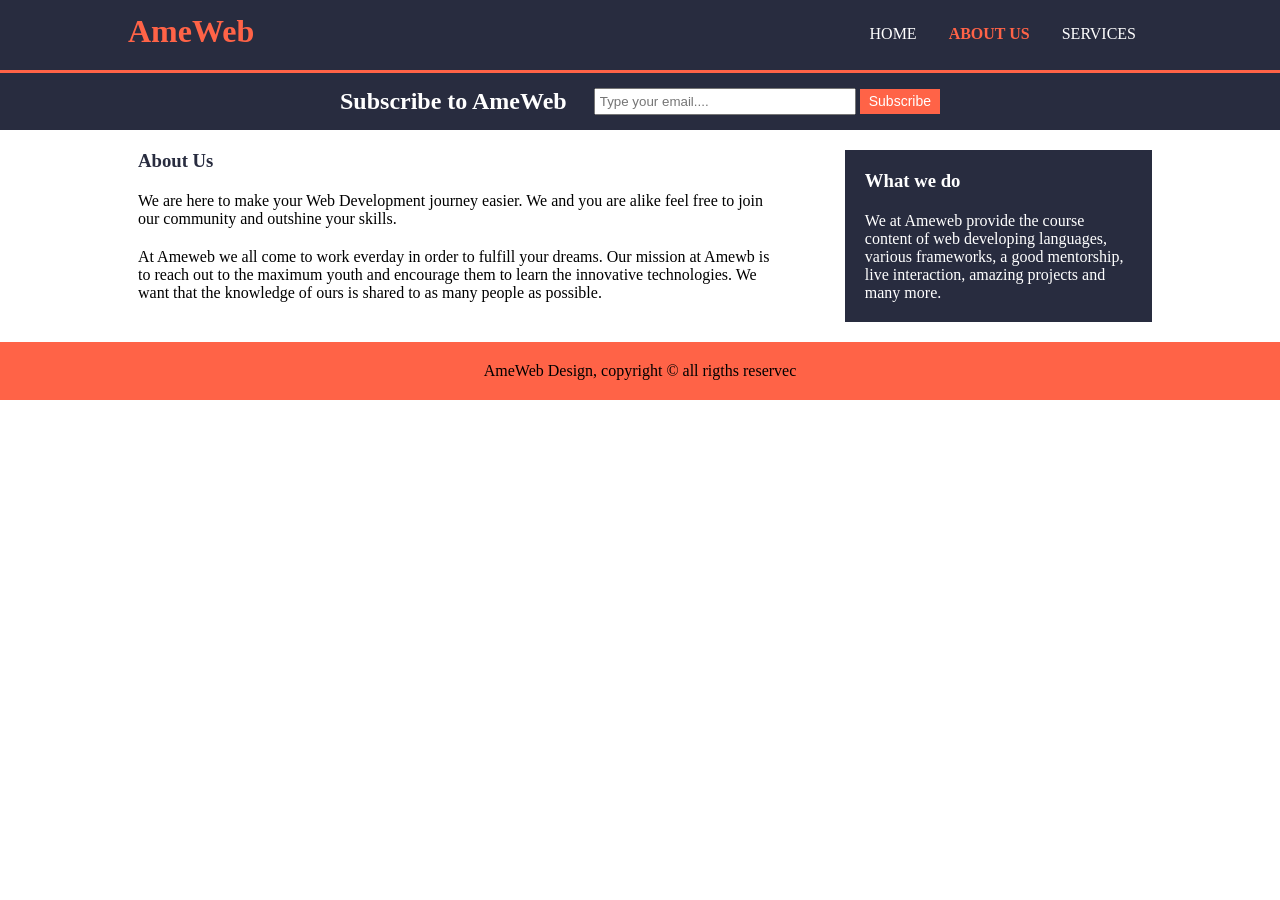
<file: about.html>
<!DOCTYPE html>
<html lang="en">

<head>
    <meta charset="UTF-8">
    <meta http-equiv="X-UA-Compatible" content="IE=edge">
    <meta name="viewport" content="width=device-width">
    <meta name="description" content="Affordable web design pages">
    <meta name="keywords" content="web designs,Affordable web design pages">
    <meta name="author" content="Nimit jain">
    <link rel="stylesheet" href="style2.css">

    <title>About Us</title>
</head>
<header>
    <div class="container">
        <div id="brand">
            <h1> <span class="highlight">AmeWeb</span> </h1>
        </div>
        <nav>
            <ul>
                <li ><a href="project2.html">HOME</a></li>
                <li class="current"><a href="about.html">ABOUT US</a></li>
                <li><a href="services.html">SERVICES</a></li>
            </ul>
        </nav>

    </div>
</header>


<body>

  

    <section id="newsletter">
        <div class="container">
            <h1>Subscribe to AmeWeb</h1>
            <form>
                <input type="email" placeholder="Type your email....">
                <button type="submit" class="homebutton"> Subscribe</button>
            </form>
        </div>
    </section>



    

    <section id="about">
        <div class="container">
            <article id="title">
                <h1>About Us</h1>

                <p class="p2">

                   We are here to make your Web Development journey easier. We and you are alike feel free to join our community and outshine your skills.
                </p>


                <p class="p2">
                    At Ameweb we all come to work everday in order to fulfill your dreams. Our mission at Amewb is to reach out to the maximum youth and encourage them to learn the innovative technologies. We want that the knowledge of ours is shared to as many people as possible.
                </p>

            </article>


            <aside id="sidebar">
                <h1>What we do</h1>
                <p>

                  We at Ameweb provide the course content of web developing languages, various frameworks, a good mentorship, live interaction, amazing projects and many more. 
                </p>
            </aside>
        </div>

    </section>

    <footer>
        <p>AmeWeb Design, copyright &copy; all rigths reservec</p>
    </footer>

</body>

</html>
</file>
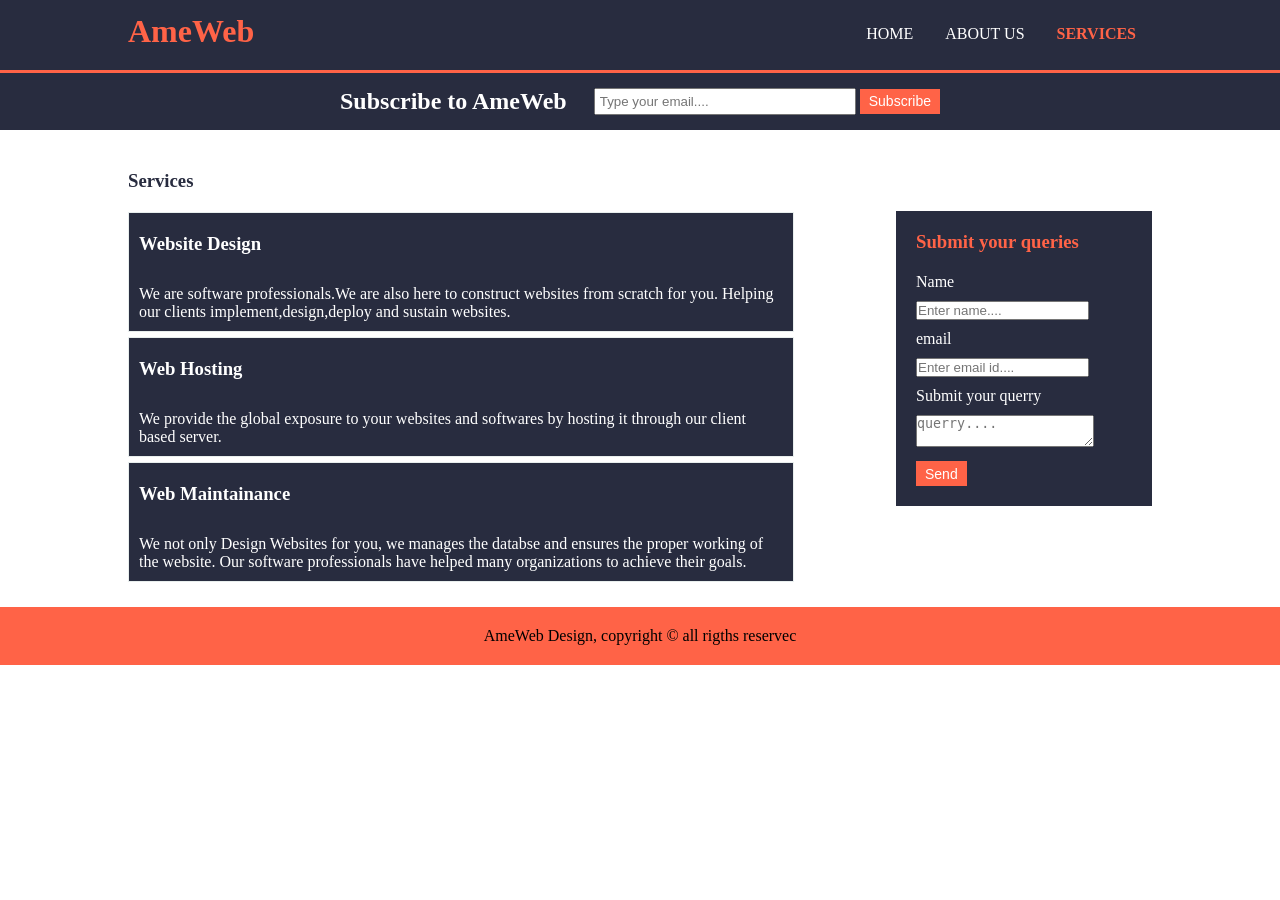
<file: services.html>
<!DOCTYPE html>
<html lang="en">

<head>
    <meta charset="UTF-8">
    <meta http-equiv="X-UA-Compatible" content="IE=edge">
    <meta name="viewport" content="width=device-width">
    <meta name="description" content="Affordable web design pages">
    <meta name="keywords" content="web designs,Affordable web design pages">
    <meta name="author" content="Nimit jain">
    <link rel="stylesheet" href="style2.css">

    <title>Services</title>
</head>
<header>
    <div class="container">
        <div id="brand">
            <h1> <span class="highlight">AmeWeb</span></h1>
        </div>
        <nav>
            <ul>
                <li><a href="project2.html">HOME</a></li>
                <li ><a href="about.html">ABOUT US</a></li>
                <li class="current"><a href="services.html">SERVICES</a></li>
            </ul>
        </nav>

    </div>
</header>


<body>

   

    <section id="newsletter">
        <div class="container">
            <h1>Subscribe to AmeWeb</h1>
            <form>
                <input type="email" placeholder="Type your email....">
                <button type="submit" class="homebutton"> Subscribe</button>
            </form>
        </div>
    </section>


    
    <section id="services">
        <div class="container">
            <article id="servicelist">

                <h1 id="heading">Services</h1>
                <ul>
                    <li id="webd">
                        <h1>Website Design</h1>
                        <p>We are software professionals.We are also here to construct websites from scratch for you. Helping our clients implement,design,deploy and sustain websites.</p>

                    </li>
                    <li id="webh">
                        <h1>Web Hosting</h1>
                        <p>We provide the global exposure to your websites and softwares by hosting it through our client based server.</p>
                    </li>
                    <li id="webm">
                        <h1>Web Maintainance</h1>
                        <p>We not only Design Websites for you, we manages the databse and ensures the proper working of the website. Our software professionals have helped many organizations to achieve their goals.</p>
                    </li>
                </ul>
            </article>
            <aside id="submit">
                <h1>Submit your queries</h1>
                <form>
                    <label>Name</label> <br>
                    <input type="text" placeholder="Enter name...."> <br>
                    <label>email </label> <br>
                    <input type="text" placeholder="Enter email id...."><br>
                    <label>Submit your querry</label> <br>
                    <textarea  placeholder="querry...."></textarea> <br>
                    <button class="homebutton" type="submit">Send</button>

                </form>

            </aside>



        </div>
    </section>


    <footer>
        <p>AmeWeb Design, copyright &copy; all rigths reservec</p>
    </footer>

</body>

</html>
</file>
<file: style2.css>
*{margin: 0;padding: 0;}
body{
    font-family: Cambria, Cochin, Georgia, Times, 'Times New Roman', serif;
   
}


.container{
    width: 80%;
    overflow: hidden;
    margin: auto;
}

header{
    background-color: #282c3f;
    color: white;
    min-height: 70px;
    border-bottom: tomato 3px solid;
}
header a{
    text-decoration: none;
    color: white;
}
header li{
display: inline;
float: left;
margin: 0 16px;
}
#brand{
    float: left;
    margin: 13px 0;
}
header nav{
    float: right;
    margin: 25px 0;
}

header .highlight, header .current a{
    color:tomato ;
    font-weight: bold;
}

header a:hover{
    font-weight: bold;
}

#showcase{
    background: url(https://images.unsplash.com/photo-1588620353536-ded12e518f45?ixlib=rb-1.2.1&ixid=MnwxMjA3fDB8MHxwaG90by1wYWdlfHx8fGVufDB8fHx8&auto=format&fit=crop&w=1500&q=80) no-repeat  ;
    min-height: 400px;
    color: #fffbf0;
    background-size: cover;
    background-position: 0px;
    text-align: center;
}
#showcase h1{
    margin: 81px 0;
    font-size: 46px;
}
#showcase p{
    font-size: 20px;
}
#newsletter{
    background-color: #282c3f;
    padding: 
    15px;
}
#newsletter h1{
    color:white ;
    float: left;
    padding-left: 200px;
    
}

#newsletter form{
    float:right;
   padding-right: 200px;
}

.homebutton{
    background-color: tomato;
border: none;

text-align: center;
padding: 4px 9px;
height: 25px;

font-size: 14px;
color: white;
}
#newsletter input{
    /* padding: 3px 26px; */
    padding: 4px;
    height: 15px;
    width: 250px;
}
.homebutton:hover{
    background-color: white;
    color: tomato;
}
#boxes{
    margin-top: 20px;
}
#boxes .box{
    float: left;
    text-align: center;
    width: 30%;
    padding: 16px;
}


#sidebar{
    background-color: #282c3f;
    color: white;
    float: right;
    width: 30%;
    margin-top: 20px;
}
#sidebar h1{
    margin: 20px;
}
#sidebar p{
    margin: 20px;
}

#title{
    float: left;
    width :65%;
    margin-top: 20px;
}

#title .p2{
    
    padding: 10px; 
}
#title h1{
    margin-bottom: 10px;
    margin-left: 10px;
    color: #282c3f;
}
#services{
    margin-top: 20px;
}
article#servicelist h1{
    margin-bottom: 20px;
    margin-top: 20px;
}
#servicelist ul h1{
margin-left: 10px;
}
#heading{
    color: #282c3f;
}
#servicelist ul li{
background-color:#282c3f;
border: rgb(232, 238, 237) 1px solid;
color: white;
margin-bottom: 5px;
}
#servicelist ul li p{
    padding: 10px;
}

#servicelist{
    float: left;
    width: 65%;
}

#submit{
    float: right;
    width: 25%;
    background-color: #282c3f;
    color: white;
    margin-top: 61px;
}
#submit form{
    padding: 20px;
    padding-top: 0px;
}
#submit h1{
    margin: 20px;
    color: tomato;
}
#submit form input{
    margin-top: 10px;
    margin-bottom: 10px;
}
#submit form textarea{
    margin-bottom: 10px;
    margin-top: 10px;
}
footer{
    background-color:tomato ;
    margin-top: 20px;
    padding: 20px;
    text-align: center;
}
</file>
